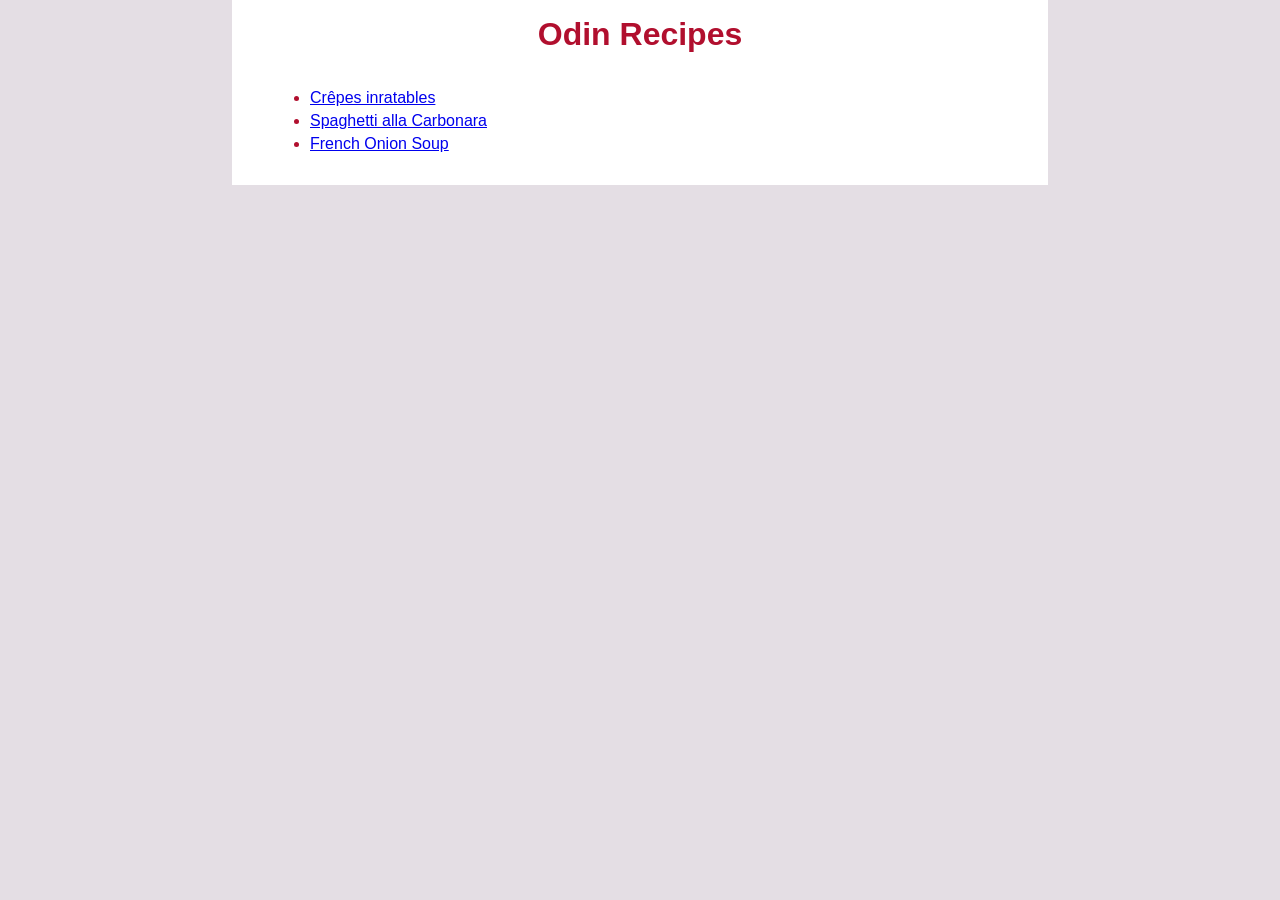
<file: index.html>
<!DOCTYPE html>

<html lang="eng">
  <head>
    <meta charset="UTF-8">
    <meta name="viewport" content="width=device-width, initial-scale=1.0">
    <link rel="stylesheet" href="./styles.css">
    <title>Odin Recipes</title>
  </head>

    <body>
      <div class="section">
        <h1 class="section-title">Odin Recipes</h1>

        <ul class="custom-markers">
          <li><a href="./recipes/crepes.html">Crêpes inratables</a></li>
          <li><a href="./recipes/spaghetti-alla-carbonara.html">Spaghetti alla Carbonara</a></li>
          <li><a href="./recipes/french-onion-soup.html">French Onion Soup</a></li>
        </ul>
      </div>
  
    </body>
</html>
</file>
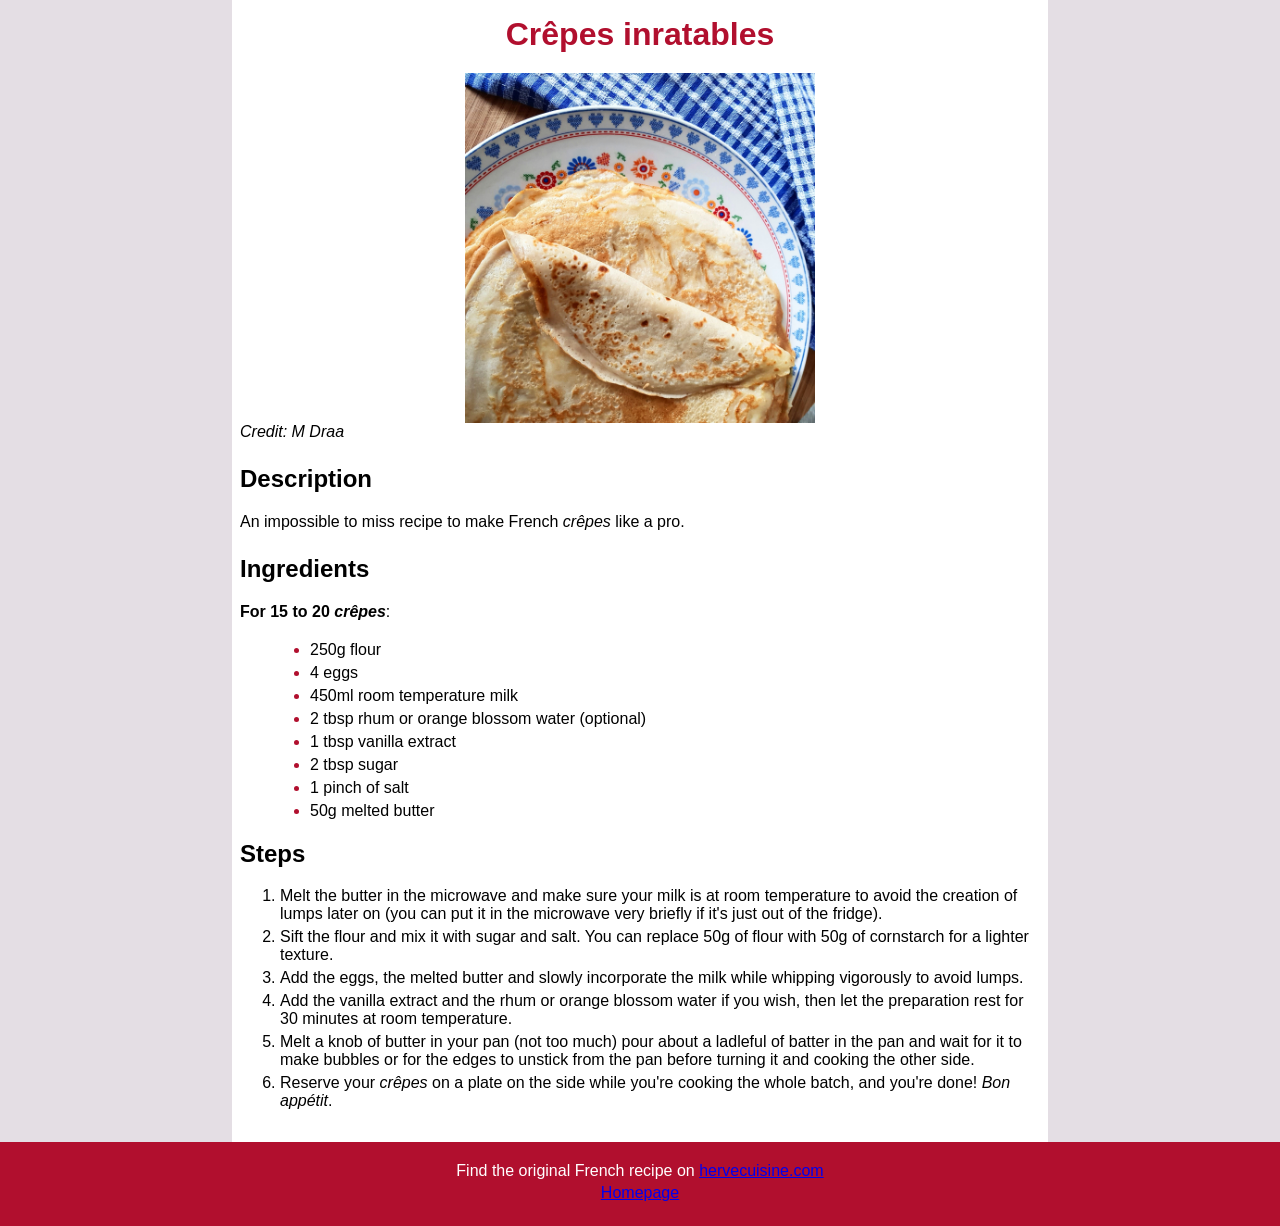
<file: recipes/crepes.html>
<!DOCTYPE html>

<html lang="en">
    <head>
        <meta charset="UTF-8">
        <meta name="viewport" content="width=device-width, initial-scale=1.0">
        <title>Crêpes Inratables</title>
        <link rel="stylesheet" href="./../styles.css">
    </head>

    <body>
        <div class="section">
            <h1 class="section-title">Crêpes inratables</h1>

            <img class="recipe-pic" src="./../img/crepes.jpg" alt="Plate of crêpes" width="350">
            <p><i>Credit: M Draa</i></p>

            <h2>Description</h2>

            <p>An impossible to miss recipe to make French <i>crêpes</i> like a pro.</p>

            <h2>Ingredients</h2>

            <p><strong>For 15 to 20 <i>crêpes</i></strong>:</p>
            <ul class="custom-markers">
                <li>250g flour</li>
                <li>4 eggs</li>
                <li>450ml room temperature milk</li>
                <li>2 tbsp rhum or orange blossom water (optional)</li>
                <li>1 tbsp vanilla extract</li>
                <li>2 tbsp sugar</li>
                <li>1 pinch of salt</li>
                <li>50g melted butter</li>
            </ul>

            <h2>Steps</h2>

            <ol>
                <li>Melt the butter in the microwave and make sure your milk is at room temperature to avoid the creation of lumps later on (you can put it in the microwave very briefly if it's just out of the fridge).</li>
                <li>Sift the flour and mix it with sugar and salt. You can replace 50g of flour with 50g of cornstarch for a lighter texture.</li>
                <li>Add the eggs, the melted butter and slowly incorporate the milk while whipping vigorously to avoid lumps.</li>
                <li>Add the vanilla extract and the rhum or orange blossom water if you wish, then let the preparation rest for 30 minutes at room temperature.</li>
                <li>Melt a knob of butter in your pan (not too much) pour about a ladleful of batter in the pan and wait for it to make bubbles or for the edges to unstick from the pan before turning it and cooking the other side.</li>
                <li>Reserve your <i>crêpes</i> on a plate on the side while you're cooking the whole batch, and you're done! <i>Bon appétit</i>.</li>
            </ol>
        </div>

        <footer>
            <div class="footer container">
                <p>Find the original French recipe on <a href="https://www.hervecuisine.com/recette/crepes-de-la-chandeleur/">hervecuisine.com</a></p>
                <p><a href="./../index.html">Homepage</a></p>
            </div>
        </footer>
    
    </body>
</html>
</file>
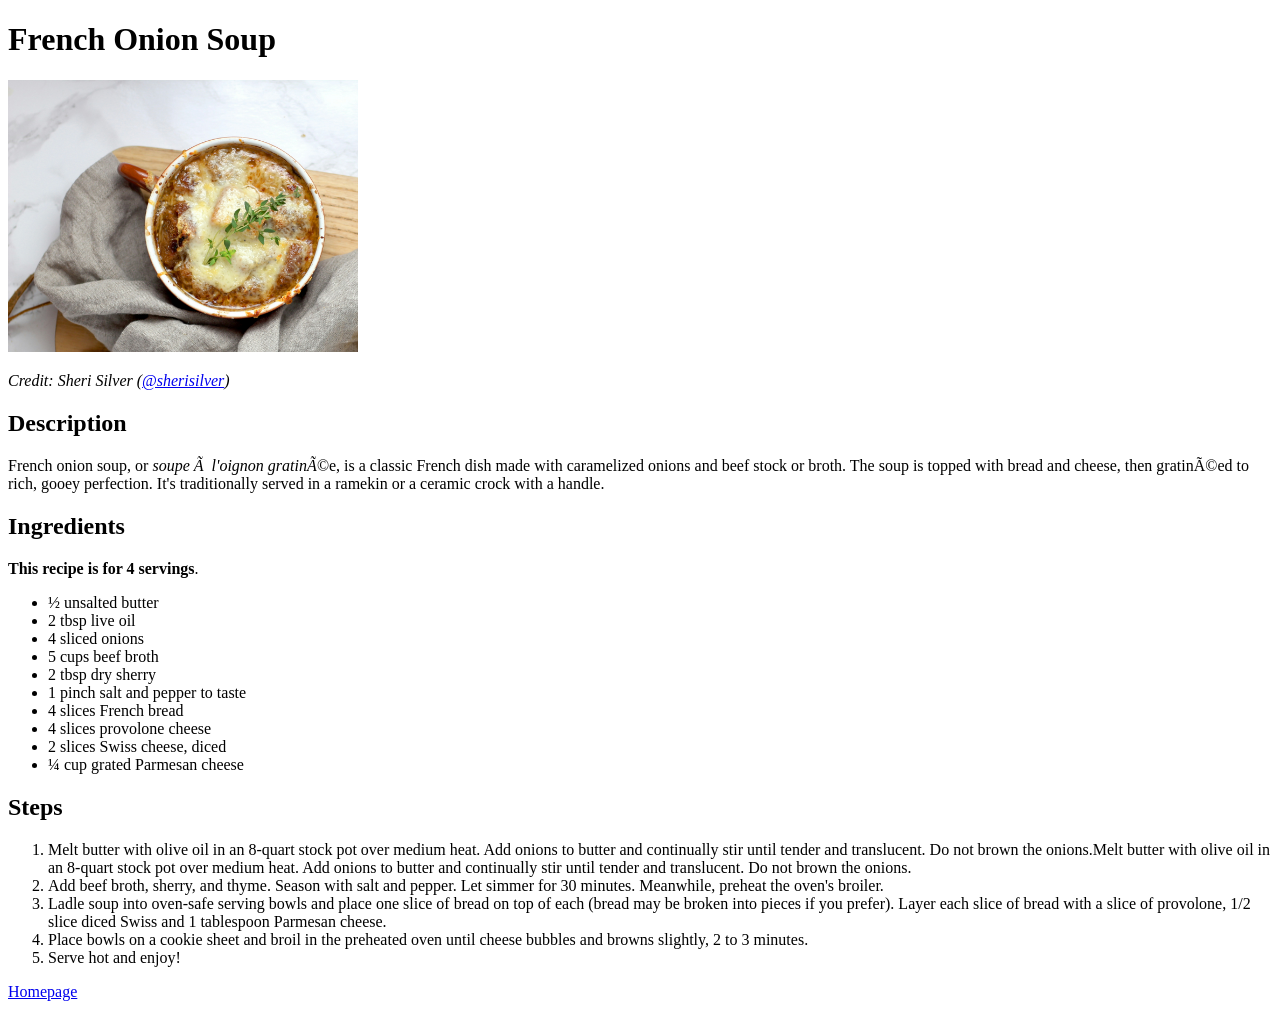
<file: recipes/french-onion-soup.html>
<!DOCTYPE html>

<html lang="eng">
    <head>
        <meta charset="UFT-8"/>
        <meta name="viewport" content="width=device-width, initial-scale=1.0"/>
        <title>French Onion Soup</title>
    </head>

    <body>
        <h1>French Onion Soup</h1>

        <img src="./../img/french-onion-soup.jpg" alt="A bowl of onion soup" width="350"/>
        <p><i>Credit: Sheri Silver (<a href="https://www.instagram.com/sherisilver/">@sherisilver</a>)</i></p>

        <h2>Description</h2>
        <p>French onion soup, or <i>soupe à l'oignon gratiné</i>e, is a classic French dish made with caramelized onions and beef stock or broth. The soup is topped with bread and cheese, then gratinéed to rich, gooey perfection. It's traditionally served in a ramekin or a ceramic crock with a handle.</p>
        
        <h2>Ingredients</h2>
        
        <p><strong>This recipe is for 4 servings</strong>.</p>
        <ul>
            <li>&frac12; unsalted butter</li>
            <li>2 tbsp live oil</li>
            <li>4 sliced onions</li>
            <li>5 cups beef broth</li>
            <li>2 tbsp dry sherry</li>
            <li>1 pinch salt and pepper to taste</li>
            <li>4 slices French bread</li>
            <li>4 slices provolone cheese</li>
            <li>2 slices Swiss cheese, diced</li>
            <li>&frac14; cup grated Parmesan cheese</li>
        </ul>

        <h2>Steps</h2>

        <ol>
            <li>Melt butter with olive oil in an 8-quart stock pot over medium heat. Add onions to butter and continually stir until tender and translucent. Do not brown the onions.Melt butter with olive oil in an 8-quart stock pot over medium heat. Add onions to butter and continually stir until tender and translucent. Do not brown the onions.</li>
            <li>Add beef broth, sherry, and thyme. Season with salt and pepper. Let simmer for 30 minutes. Meanwhile, preheat the oven's broiler.</li>
            <li>Ladle soup into oven-safe serving bowls and place one slice of bread on top of each (bread may be broken into pieces if you prefer). Layer each slice of bread with a slice of provolone, 1/2 slice diced Swiss and 1 tablespoon Parmesan cheese.</li>
            <li>Place bowls on a cookie sheet and broil in the preheated oven until cheese bubbles and browns slightly, 2 to 3 minutes.</li>
            <li>Serve hot and enjoy!</li>
        </ol>
        
        <footer>
            <p><a href="./../index.html">Homepage</a></p>
        </footer>
    </body>
</html>
</file>
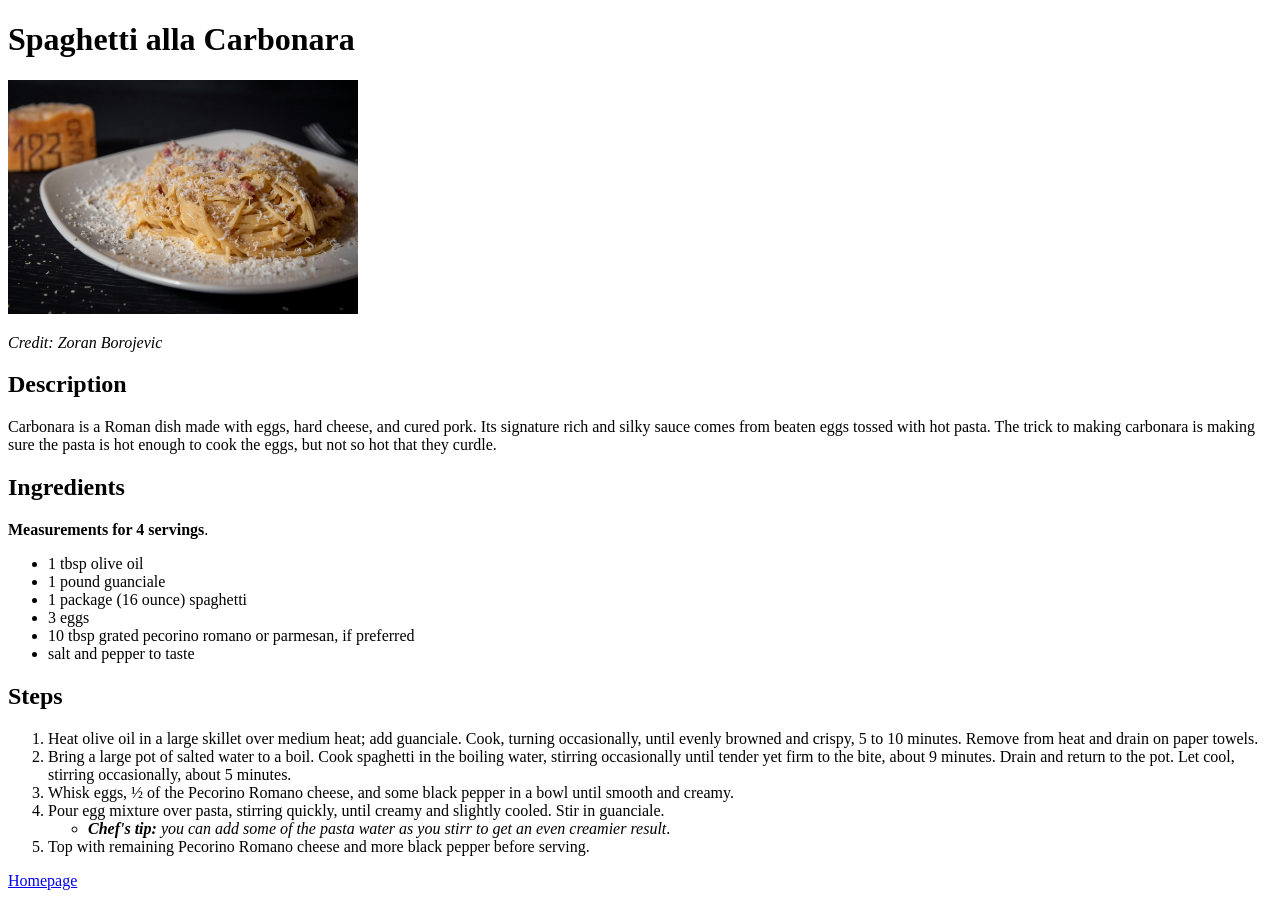
<file: recipes/spaghetti-alla-carbonara.html>
<!DOCTYPE html>

<html lang="en">
<head>
    <meta charset="UTF-8">
    <meta name="viewport" content="width=device-width, initial-scale=1.0">
    <title>Spaghetti alla Carbonara</title>
</head>

<body>
    <h1>Spaghetti alla Carbonara</h1>
    <img src="./../img/spaghetti-alla-carbonara.jpg" alt="Plate of spaghetti alla carbonara" width="350"/>
    <p><i>Credit: Zoran Borojevic</i></p>
    
    <h2>Description</h2>

    <p>Carbonara is a Roman dish made with eggs, hard cheese, and cured pork. Its signature rich and silky sauce comes from beaten eggs tossed with hot pasta. The trick to making carbonara is making sure the pasta is hot enough to cook the eggs, but not so hot that they curdle.</p>
    
    <h2>Ingredients</h2>

    <p><strong>Measurements for 4 servings</strong>.</p>

    <ul>
        <li>1 tbsp olive oil</li>
        <li>1 pound guanciale</li>
        <li>1 package (16 ounce) spaghetti</li>
        <li>3 eggs</li>
        <li>10 tbsp grated pecorino romano or parmesan, if preferred</li>
        <li>salt and pepper to taste</li>
    </ul>

    <h2>Steps</h2>

    <ol>
        <li>Heat olive oil in a large skillet over medium heat; add guanciale. Cook, turning occasionally, until evenly browned and crispy, 5 to 10 minutes. Remove from heat and drain on paper towels.</li>
        <li>Bring a large pot of salted water to a boil. Cook spaghetti in the boiling water, stirring occasionally until tender yet firm to the bite, about 9 minutes. Drain and return to the pot. Let cool, stirring occasionally, about 5 minutes.</li>
        <li>Whisk eggs, &frac12; of the Pecorino Romano cheese, and some black pepper in a bowl until smooth and creamy.</li>
        <li>Pour egg mixture over pasta, stirring quickly, until creamy and slightly cooled. Stir in guanciale.</li>
            <ul>
                <li><i><strong>Chef's tip:</strong> you can add some of the pasta water as you stirr to get an even creamier result</i>.</li>
            </ul>
        <li>Top with remaining Pecorino Romano cheese and more black pepper before serving.</li>
    </ol>

    <footer>
        <a href="./../index.html">Homepage</a>
    </footer>
</body>
</html>
</file>
<file: styles.css>
html {
    font-family: Tahoma, Verdana, sans-serif;
}
body {
    box-sizing: border-box;
    background-color:  #e4dee4;
    margin: auto;
    padding: auto;
}

p {
    padding-bottom: 4px;
    margin: auto;
}
.section-title {
    color: #b10f2e;
    text-align: center;
    padding-bottom: 20px;
    margin: auto;
}

.section {
    width: 800px; 
    background-color:white;
    margin: 0 auto;
    padding: 16px 8px;
}

.section ul {
    margin-left: 30px;
}
.section li {
    margin-bottom: 5px;
}

.custom-markers ::marker {
    color: #b10f2e;    
}

.recipe-pic {
    display: block;
    margin: 0 auto;
}

footer {
    background-color: #b10f2e;
    width: auto;
}

.container {
    width: 800px;
    background-color: #b10f2e;
    color: white;
    font-size: bold;
    margin: 0 auto;
    padding: 20px 16px;
    text-align: center;
}
</file>
